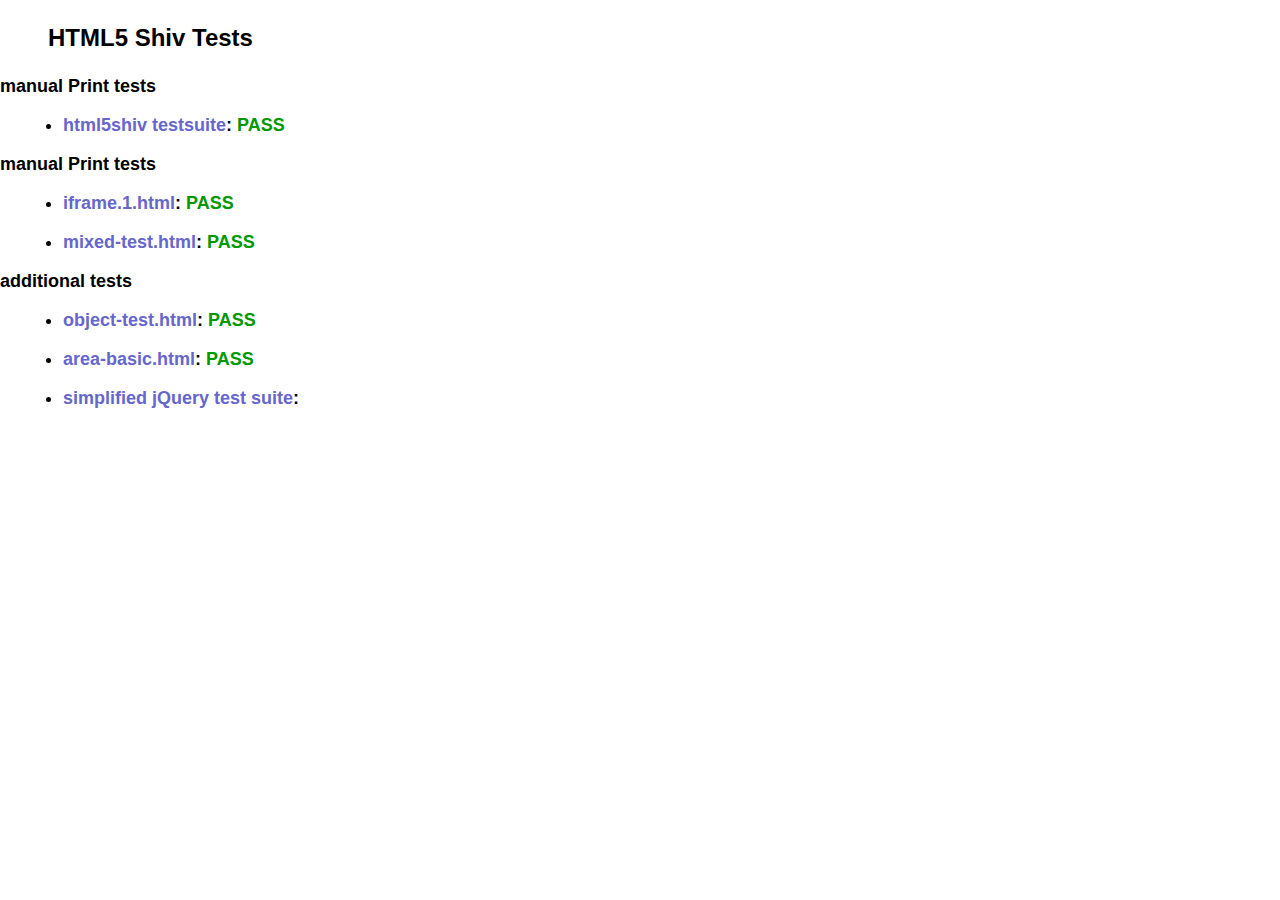
<file: style/html5shiv-master/html5shiv-master/test/index.html>
<!doctype html>
<html>
	<head>
		<meta charset="utf-8">
		<title>IE&lt;9 HTML5 Shiv Tests</title>
		<link rel="stylesheet" href="style.css">
		<script src="../src/html5shiv-printshiv.js"></script>
	</head>
	<body>
		<h1>
			HTML5 Shiv Tests
		</h1>
		<h2>manual Print tests</h2>
		<ul>
			<li>
				<a href="html5shiv.html">html5shiv testsuite</a>: <span class="pass">PASS</span>
			</li>
			
		</ul>
		<h2>manual Print tests</h2>
		<ul>
			<li>
				<a href="iframe.1.html">iframe.1.html</a>: <span class="pass">PASS</span>
			</li>
			<li>
				<a href="mixed-test.html">mixed-test.html</a>: <span class="pass">PASS</span>
			</li>
			
		</ul>
		<h2>additional tests</h2>
		<ul>
			
			<li>
				<a href="object-test.html">object-test.html</a>: <span class="pass">PASS</span>
			</li>
			
			<li>
				<a href="highcharts/area-basic.html">area-basic.html</a>: <span class="pass">PASS</span>
			</li>
			<li>
				<a href="jquery-1.7.1/index.html">simplified jQuery test suite</a>:
			</li>
		</ul>
	<body>
</html>
</file>
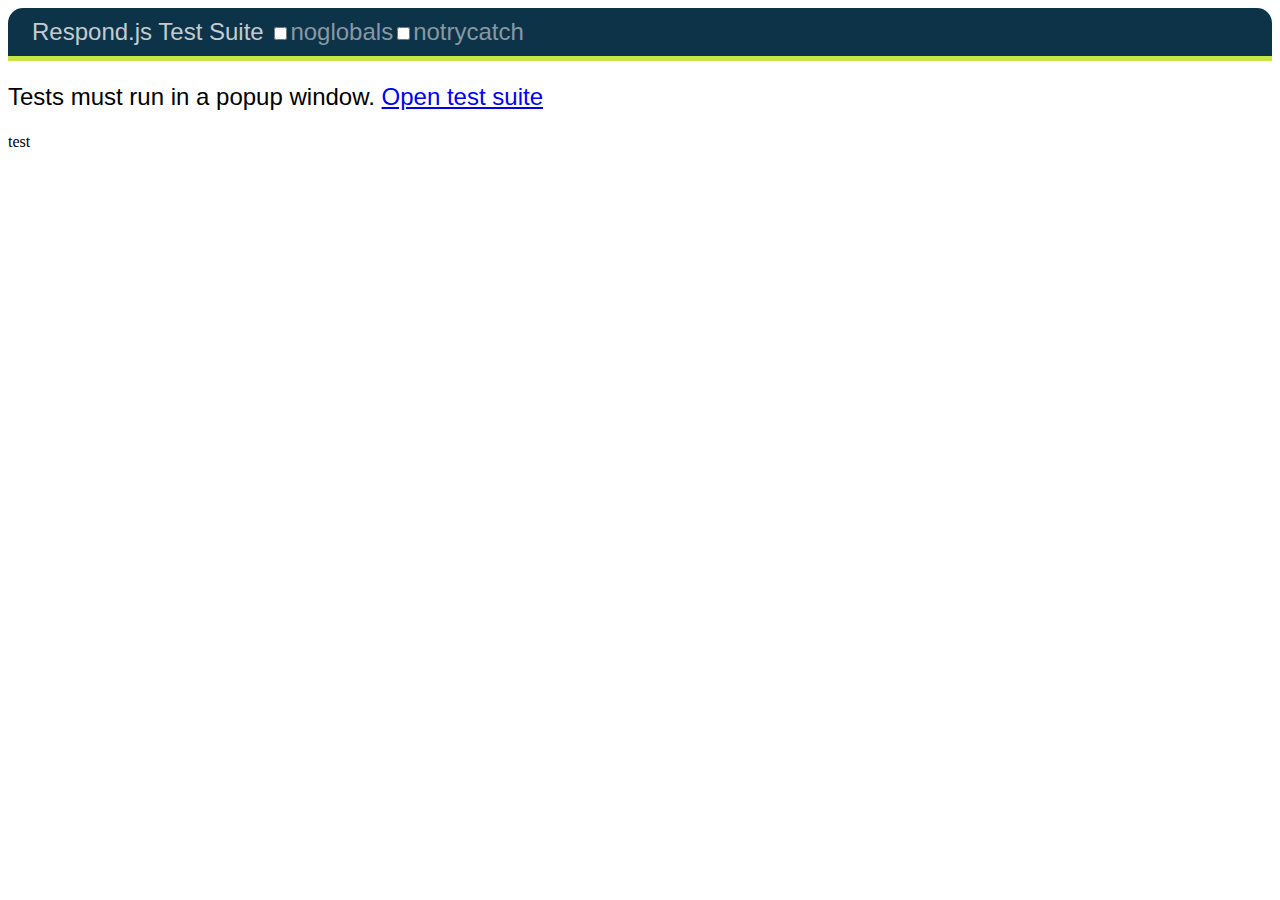
<file: style/Respond-master/Respond-master/test/unit/index.html>
<!DOCTYPE html>
<html>
<head>
	<meta charset="utf-8" />
	<title>Respond.js Test Suite</title>
	<link rel="stylesheet" href="qunit/qunit.css" media="screen">
	<script src="qunit/qunit.js"></script>
	<link href="test.css" rel="stylesheet" />
	<link href="test2.css" media="screen and (min-width: 950px)" rel="stylesheet" />
	<link href="test3.css" media="screen and (min-width: 68.75em)" rel="stylesheet" />
	<script src="../../dest/respond.src.js"></script>
	<script src="tests.js"></script>

</head>
<body>
	<h1 id="qunit-header">Respond.js Test Suite</h1>
	<h2 id="qunit-banner"></h2>
	<div id="qunit-testrunner-toolbar"></div>
	<h2 id="qunit-userAgent"></h2>
	<ol id="qunit-tests"></ol>
	
	<!-- tests must run in new window -->
	<div id="launcher"></div>
	
	<!-- elem for applying css via queries -->
	<div id="testelem" class="foo">test</div>
	
</body>
</html>
</file>
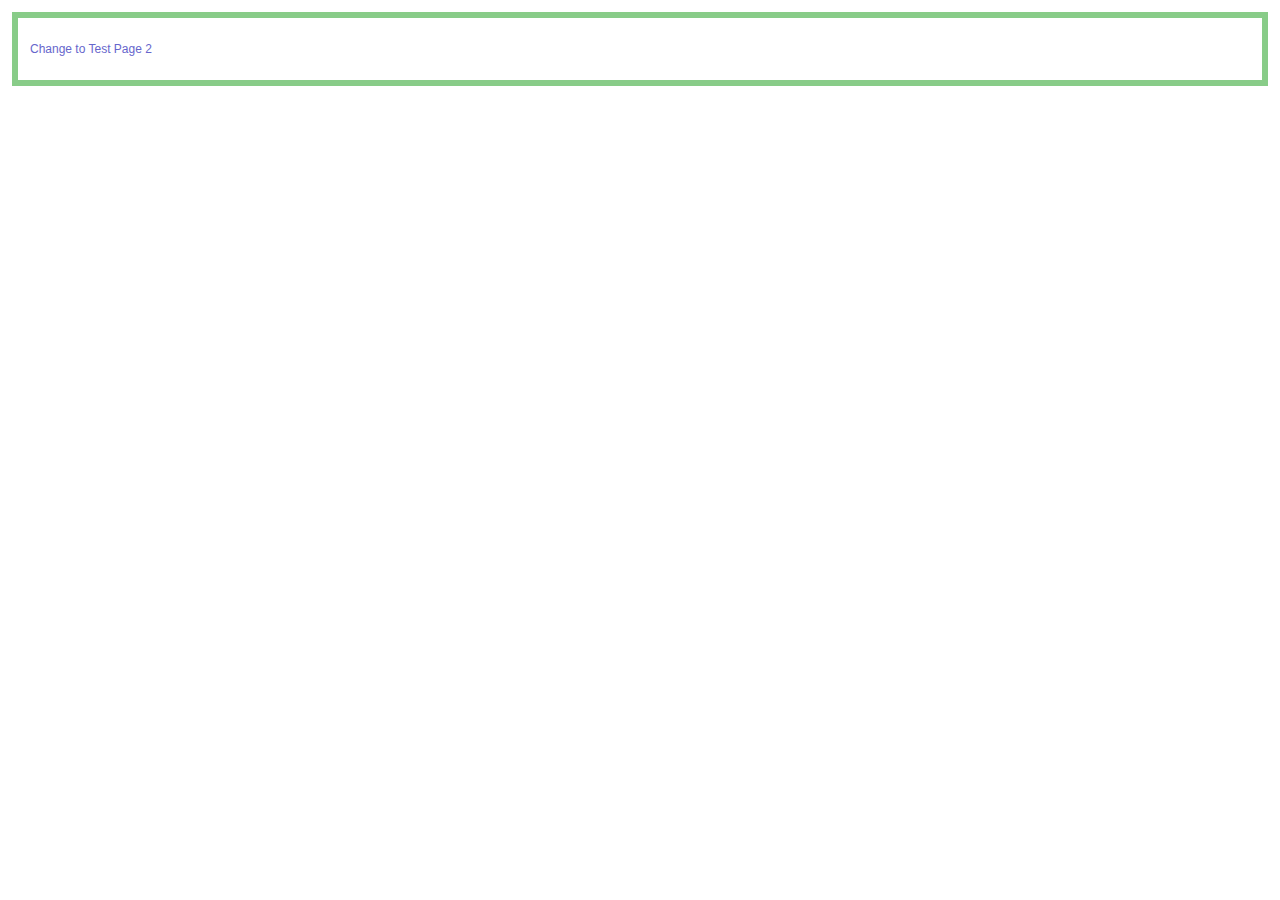
<file: style/html5shiv-master/html5shiv-master/test/iframe.1-1.html>
<!doctype html>
<html>
	<head>
		<meta charset="utf-8">
		<title>Test 1</title>
		<link rel="stylesheet" href="style.css">
		<script src="../src/html5shiv-printshiv.js"></script>
	</head>
	<body>
		<section>
			<p><a href="iframe.1-2.html">Change to Test Page 2</a></p>
		</section>
	</body>
</html>
</file>
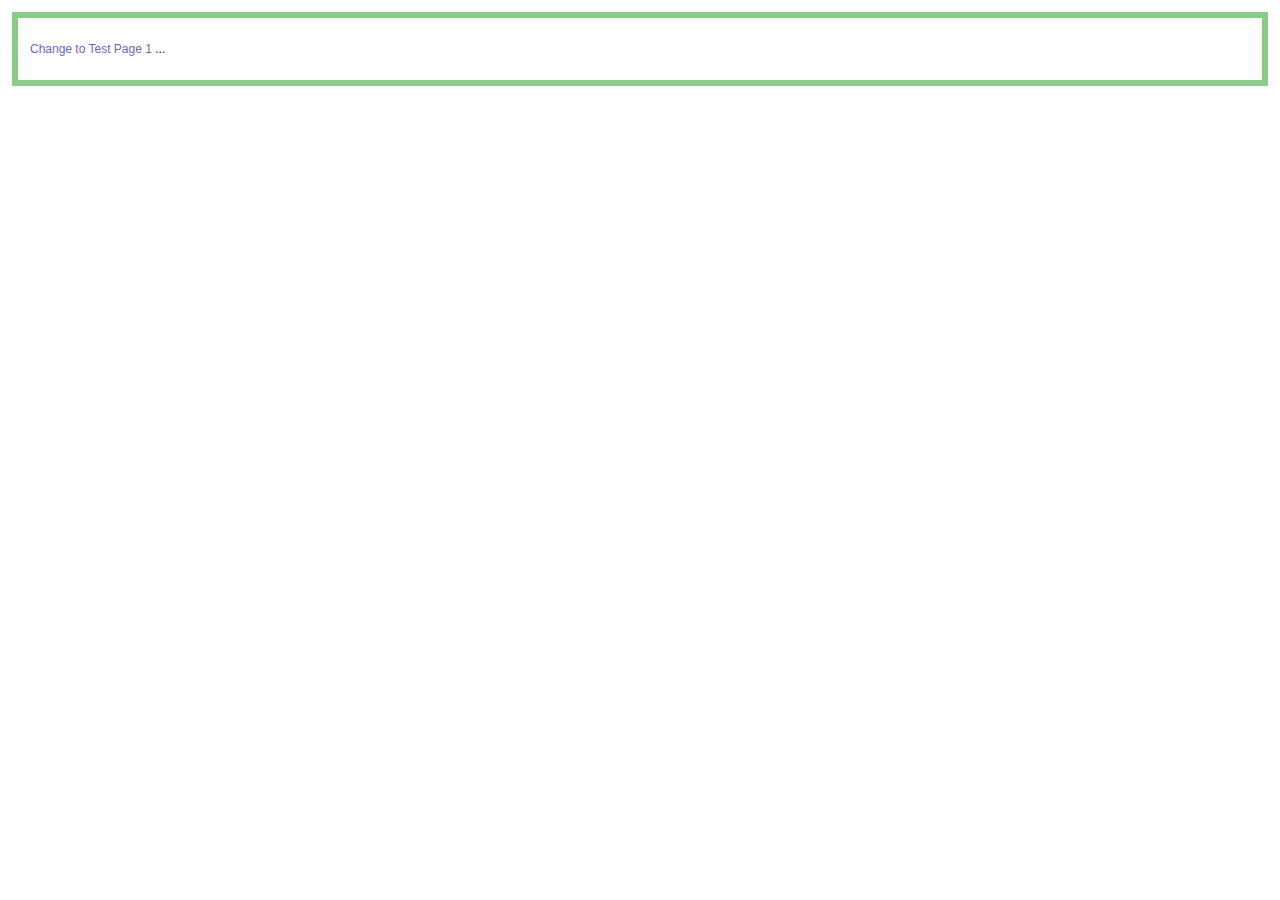
<file: style/html5shiv-master/html5shiv-master/test/iframe.1-2.html>
<!doctype html>
<html>
	<head>
		<meta charset="utf-8">
		<title>Test 2</title>
		<link rel="stylesheet" href="style.css">
		<script src="../src/html5shiv-printshiv.js"></script>
	<body>
		<section>
			<p><a href="iframe.1-1.html">Change to Test Page 1</a> <span contenteditable>...</span></p>
		</section>
	</body>
</html>
</file>
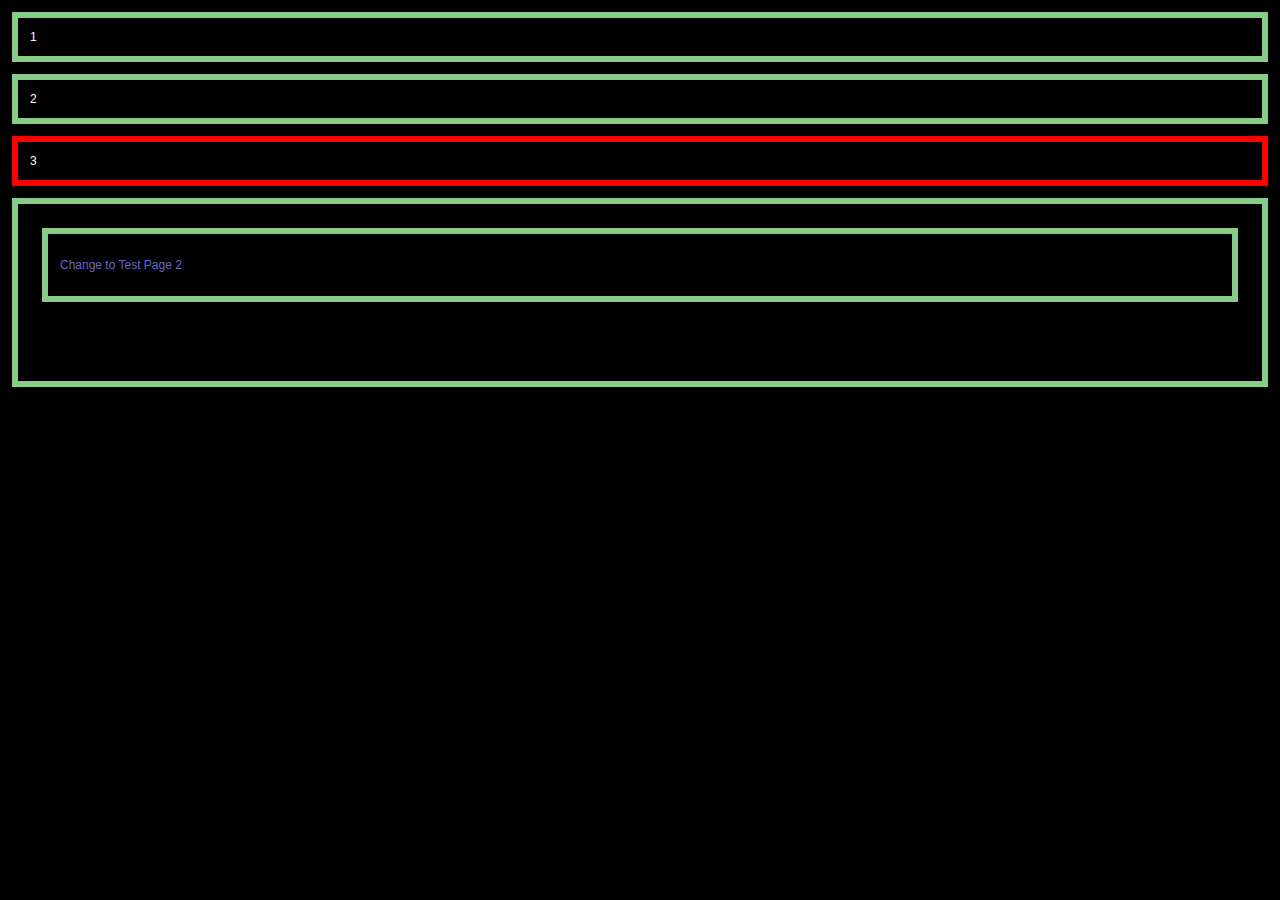
<file: style/html5shiv-master/html5shiv-master/test/iframe.1.html>
<!doctype html>
<html>
	<head>
		<meta charset="utf-8">
		<title>HTML5Shiv</title>
		<link rel="stylesheet" href="style.css">
		<style>
			body {
				color: #fff;
				background: url(data/body-crash.jpg);
			}
		</style>
		<script src="../src/html5shiv-printshiv.js"></script>
		<script src="//use.typekit.com/fbz1vwc.js"></script>
		<script>
			Typekit.load();
		</script>
	</head>
	<body>
		<section>1</section>
		<section>2</section>
		<section style="border-color: red;">3</section>
		<section>
			<iframe src="iframe.1-1.html" style="width:100%;height:100%;" frameborder="0"></iframe>
		</section>
	</body>
</html>
</file>
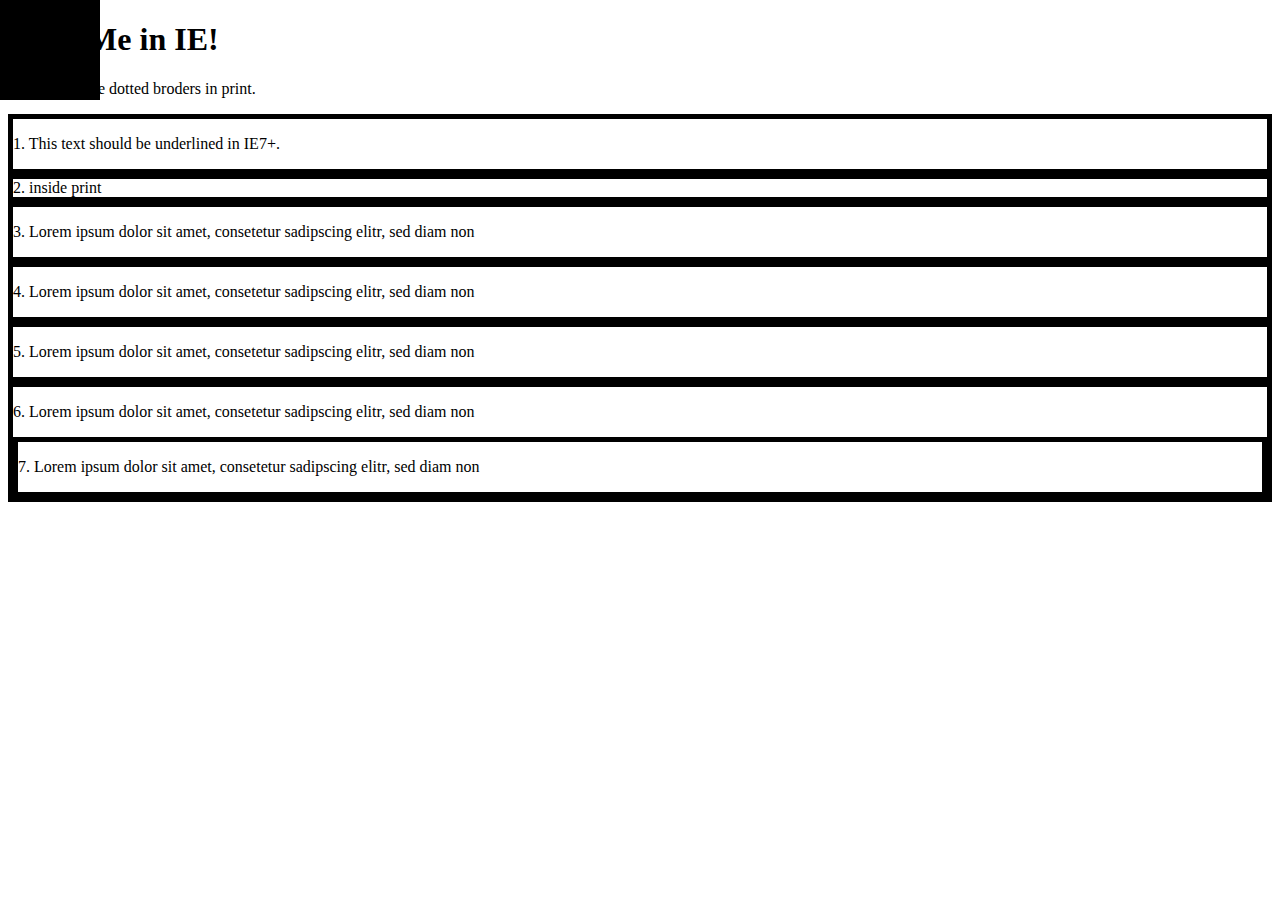
<file: style/html5shiv-master/html5shiv-master/test/mixed-test.html>
<!doctype html>
<html>
	<head>
		<meta charset="utf-8">
		<title>IEPP Test Suite</title>
		<link rel="stylesheet" href="data/inline-mixed-media.css">
		<link rel="stylesheet" href="data/inline-print-media.css">
		<link rel="stylesheet" href="data/print.css" media="print">
		<link rel="stylesheet" href="data/screen.css" media="screen, projection">
		<link rel="stylesheet" href="data/print-styles.css" media="print">
		<style>
			body {
				background: url(data/body-crash.jpg) no-repeat;
			}
		</style>
		<style>
			form {
				margin: 0;
			}
			article#inline-print {
				border: 5px solid #000;
			}
			section div article {
				border: 5px solid #000;
			}
			section[data-article="article"] {
				border: 5px solid #000;
			}
		</style>
		<style media="print">
			article#inline-print {
				border: 5px dotted #000;
			}
			section div article {
				border: 5px dotted #000;
			}
			section[data-article="article"] {
				border: 5px dotted #000;
			}
			p+article {
				text-decoration: underline;
			}
		</style>
		<script src="../src/html5shiv-printshiv.js"></script>
		
		<script src="//use.typekit.com/fbz1vwc.js"></script>
		<script>
			Typekit.load();
		</script>
	</head>
	<body id="print-body-id" class="print-body-class">
		<h1>
			Print Me in IE!
		</h1>
		<p>You should see dotted broders in print.</p>
		<article class="inline-mixed-media">
			<p>
				1. This text should be underlined in IE7+.
			</p>
		</article>
		<article class="inline-print-media">
			<form action="/test/ test">
				<div class="inside-of-form">2. inside print</div>
			</form>
		</article>
		<article class="print">
			<p>
				3. Lorem ipsum dolor sit amet, consetetur sadipscing elitr,  sed diam non
			</p>
		</article>
		<div class="print-styles">
			<article>
				<p>
					4. Lorem ipsum dolor sit amet, consetetur sadipscing elitr,  sed diam non
				</p>
			</article>
		</div>
		<article class="print-styles-print">
			<p>
				5. Lorem ipsum dolor sit amet, consetetur sadipscing elitr,  sed diam non
			</p>
		</article>
		<section>
			<div data-article="article">
				<article>
					<p>
						6. Lorem ipsum dolor sit amet, consetetur sadipscing elitr,  sed diam non
					</p>

					<section data-article="article">
						<p>
							7. Lorem ipsum dolor sit amet, consetetur sadipscing elitr,  sed diam non
						</p>
					</section>
				</article>
			</div>
		</section>
	</body>
</html>
</file>
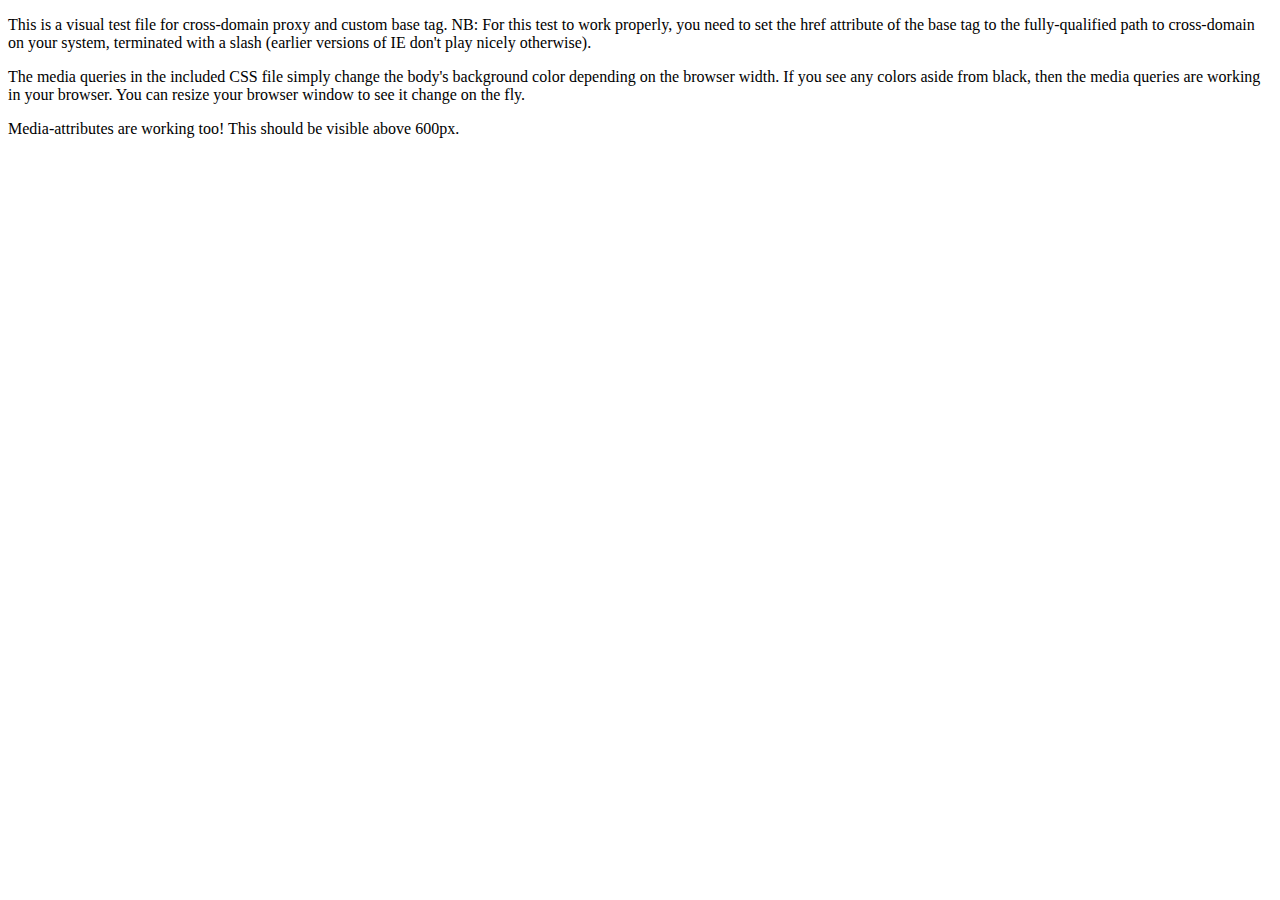
<file: style/Respond-master/Respond-master/cross-domain/example-base.html>
<!DOCTYPE html>
<html>
<head>
	<!-- Change this to match your local server hostname and path -->
	<base href="http://localhost/Respond/cross-domain/"><!--[if lte IE 6]></base><![endif]-->
		<meta charset="utf-8" />
	<title>Respond JS Test Page</title>
	<link href="https://rawgithub.com/scottjehl/Respond/master/test/test.css" rel="stylesheet"/>
	<link href="https://rawgithub.com/scottjehl/Respond/master/test/test2.css" media="screen and (min-width: 600px)" rel="stylesheet"/>
	<script src="../dest/respond.src.js"></script>
	
	<!-- Respond.js proxy on external server -->
	<link href="https://rawgithub.com/scottjehl/Respond/master/cross-domain/respond-proxy.html" id="respond-proxy" rel="respond-proxy" />
	<link href="respond.proxy.gif" id="respond-redirect" rel="respond-redirect" />
	<script src="respond.proxy.js"></script>
</head> 
<body>
	<p>This is a visual test file for cross-domain proxy and custom base tag. NB: For this test to work properly, you need to set the href attribute of the base tag to the fully-qualified path to cross-domain on your system, terminated with a slash (earlier versions of IE don't play nicely otherwise).</p>

	<p>The media queries in the included CSS file simply change the body's background color depending on the browser width. If you see any colors aside from black, then the media queries are working in your browser. You can resize your browser window to see it change on the fly.</p>


	<p id="attribute-test">Media-attributes are working too! This should be visible above 600px.</p>

</body>
</html>
</file>
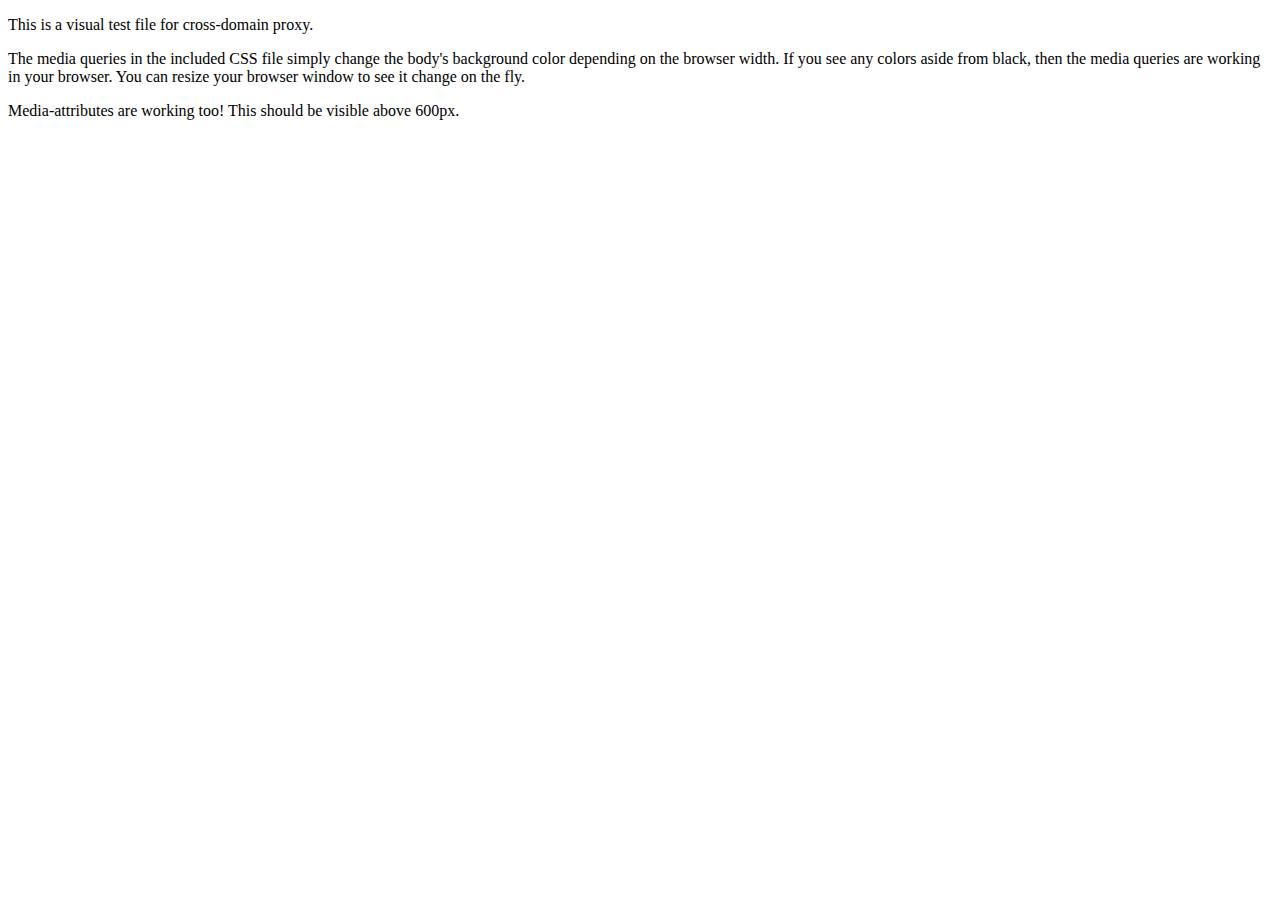
<file: style/Respond-master/Respond-master/cross-domain/example.html>
<!DOCTYPE html>
<html>
<head>
	<meta charset="utf-8" />
	<title>Respond JS Test Page</title>
	<link href="https://rawgithub.com/scottjehl/Respond/master/test/test.css" rel="stylesheet"/>
	<link href="https://rawgithub.com/scottjehl/Respond/master/test/test2.css" media="screen and (min-width: 600px)" rel="stylesheet"/>
	<script src="../dest/respond.src.js"></script>
	
	<!-- Respond.js proxy on external server -->
	<link href="https://rawgithub.com/scottjehl/Respond/master/cross-domain/respond-proxy.html" id="respond-proxy" rel="respond-proxy" />
	<link href="respond.proxy.gif" id="respond-redirect" rel="respond-redirect" />
	<script src="respond.proxy.js"></script>
</head> 
<body>
	<p>This is a visual test file for cross-domain proxy.</p>

	<p>The media queries in the included CSS file simply change the body's background color depending on the browser width. If you see any colors aside from black, then the media queries are working in your browser. You can resize your browser window to see it change on the fly.</p>


	<p id="attribute-test">Media-attributes are working too! This should be visible above 600px.</p>

</body>
</html>
</file>
<file: style/html5shiv-master/html5shiv-master/test/style.css>
@import url(style.all.css);
@import url(style.print.css);
</file>
<file: style/Respond-master/Respond-master/test/unit/test.css>
.launcher #qunit-testrunner-toolbar,
.launcher #qunit-userAgent,
.launcher #qunit-tests,
.launcher #qunit-testresult {
	display: none;
}
.launcher #launcher {

	font: 1.5em/1 bold Helvetica, sans-serif;
}

#testelem {
	width: 50px;
	overflow: hidden;
	display: block;
}

/* a style like this should never apply in IE. If it does, tests will fail */
@media screen and (view-mode: minimized) {
	#testelem {
		width: 10px !important;
	}
}

/*styles for 480px and up - media type purposely left out here to test that in the process */
@media (min-width: 480px) {
	#testelem {
		width: 150px;
	}
	#testelem[class=foo] {
		height: 200px;
	}
}

/*styles for 500px and under*/
@media screen and (max-width: 460px) {
	#testelem {
		height: 150px;
	}
}

/* testing em unit support - 33em should be 528px and 35em should be 560px in IE with default font settings */
@media screen and (min-width: 33em) and (max-width: 38em) {
	#testelem {
		width: 75px;
	}
}



/*styles for 620px and up */
@media only screen and (min-width: 620px) {
	#testelem {
		width: 250px;
	}
}


/*styles for 760px and up */
@media only print, only screen and (min-width: 760px) {
	#testelem {
		width: 350px;
	}
}


/*styles for print that shouldn't apply */
@media only print and (min-width: 800px) {
	#testelem {
		width: 500px;
	}
}
</file>
<file: style/Respond-master/Respond-master/test/unit/test2.css>
/* this stylesheet was referenced via a link that had a media attr defined
it should only apply on window > 950px */
#testelem {
	width: 16px;
}
</file>
<file: style/Respond-master/Respond-master/test/unit/test3.css>
/* this stylesheet was referenced via a link that had a media attr defined
it should only apply on screen > 87.5em (1400px) */
#testelem {
	width: 25px;
}
</file>
<file: style/html5shiv-master/html5shiv-master/test/data/inline-mixed-media.css>
@media screen, handheld {
	article.inline-mixed-media {
		border: 5px solid #000;
	}
}

@media print  {
	article.inline-mixed-media {
		border: 5px dotted #000;
	}
}
</file>
<file: style/html5shiv-master/html5shiv-master/test/data/inline-print-media.css>
.inline-print-media form {
	border: 5px solid #000;
}
@media print  {
	.inline-print-media form {
		border: 5px dotted #000;
	}
}
</file>
<file: style/html5shiv-master/html5shiv-master/test/data/print.css>
article.print {
	border: 5px dotted #000;
}
</file>
<file: style/html5shiv-master/html5shiv-master/test/data/screen.css>
article.print {
	border: 5px solid #000;
}
.print-styles article {
	border: 5px solid #000;
}
article.print-styles-print {
	border: 5px solid #000;
}
</file>
<file: style/html5shiv-master/html5shiv-master/test/data/print-styles.css>
.print-styles article {
	border: 5px dotted #000;
}
@media print {
	article.print-styles-print {
		border: 5px dotted #000;
	}
}
</file>
<file: style/Respond-master/Respond-master/test/unit/qunit/qunit.css>
/**
 * QUnit v1.3.0pre - A JavaScript Unit Testing Framework
 *
 * http://docs.jquery.com/QUnit
 *
 * Copyright (c) 2011 John Resig, Jörn Zaefferer
 * Dual licensed under the MIT (MIT-LICENSE.txt)
 * or GPL (GPL-LICENSE.txt) licenses.
 */

/** Font Family and Sizes */

#qunit-tests, #qunit-header, #qunit-banner, #qunit-testrunner-toolbar, #qunit-userAgent, #qunit-testresult {
	font-family: "Helvetica Neue Light", "HelveticaNeue-Light", "Helvetica Neue", Calibri, Helvetica, Arial, sans-serif;
}

#qunit-testrunner-toolbar, #qunit-userAgent, #qunit-testresult, #qunit-tests li { font-size: small; }
#qunit-tests { font-size: smaller; }


/** Resets */

#qunit-tests, #qunit-tests ol, #qunit-header, #qunit-banner, #qunit-userAgent, #qunit-testresult {
	margin: 0;
	padding: 0;
}


/** Header */

#qunit-header {
	padding: 0.5em 0 0.5em 1em;

	color: #8699a4;
	background-color: #0d3349;

	font-size: 1.5em;
	line-height: 1em;
	font-weight: normal;

	border-radius: 15px 15px 0 0;
	-moz-border-radius: 15px 15px 0 0;
	-webkit-border-top-right-radius: 15px;
	-webkit-border-top-left-radius: 15px;
}

#qunit-header a {
	text-decoration: none;
	color: #c2ccd1;
}

#qunit-header a:hover,
#qunit-header a:focus {
	color: #fff;
}

#qunit-banner {
	height: 5px;
}

#qunit-testrunner-toolbar {
	padding: 0.5em 0 0.5em 2em;
	color: #5E740B;
	background-color: #eee;
}

#qunit-userAgent {
	padding: 0.5em 0 0.5em 2.5em;
	background-color: #2b81af;
	color: #fff;
	text-shadow: rgba(0, 0, 0, 0.5) 2px 2px 1px;
}


/** Tests: Pass/Fail */

#qunit-tests {
	list-style-position: inside;
}

#qunit-tests li {
	padding: 0.4em 0.5em 0.4em 2.5em;
	border-bottom: 1px solid #fff;
	list-style-position: inside;
}

#qunit-tests.hidepass li.pass, #qunit-tests.hidepass li.running  {
	display: none;
}

#qunit-tests li strong {
	cursor: pointer;
}

#qunit-tests li a {
	padding: 0.5em;
	color: #c2ccd1;
	text-decoration: none;
}
#qunit-tests li a:hover,
#qunit-tests li a:focus {
	color: #000;
}

#qunit-tests ol {
	margin-top: 0.5em;
	padding: 0.5em;

	background-color: #fff;

	border-radius: 15px;
	-moz-border-radius: 15px;
	-webkit-border-radius: 15px;

	box-shadow: inset 0px 2px 13px #999;
	-moz-box-shadow: inset 0px 2px 13px #999;
	-webkit-box-shadow: inset 0px 2px 13px #999;
}

#qunit-tests table {
	border-collapse: collapse;
	margin-top: .2em;
}

#qunit-tests th {
	text-align: right;
	vertical-align: top;
	padding: 0 .5em 0 0;
}

#qunit-tests td {
	vertical-align: top;
}

#qunit-tests pre {
	margin: 0;
	white-space: pre-wrap;
	word-wrap: break-word;
}

#qunit-tests del {
	background-color: #e0f2be;
	color: #374e0c;
	text-decoration: none;
}

#qunit-tests ins {
	background-color: #ffcaca;
	color: #500;
	text-decoration: none;
}

/*** Test Counts */

#qunit-tests b.counts                       { color: black; }
#qunit-tests b.passed                       { color: #5E740B; }
#qunit-tests b.failed                       { color: #710909; }

#qunit-tests li li {
	margin: 0.5em;
	padding: 0.4em 0.5em 0.4em 0.5em;
	background-color: #fff;
	border-bottom: none;
	list-style-position: inside;
}

/*** Passing Styles */

#qunit-tests li li.pass {
	color: #5E740B;
	background-color: #fff;
	border-left: 26px solid #C6E746;
}

#qunit-tests .pass                          { color: #528CE0; background-color: #D2E0E6; }
#qunit-tests .pass .test-name               { color: #366097; }

#qunit-tests .pass .test-actual,
#qunit-tests .pass .test-expected           { color: #999999; }

#qunit-banner.qunit-pass                    { background-color: #C6E746; }

/*** Failing Styles */

#qunit-tests li li.fail {
	color: #710909;
	background-color: #fff;
	border-left: 26px solid #EE5757;
	white-space: pre;
}

#qunit-tests > li:last-child {
	border-radius: 0 0 15px 15px;
	-moz-border-radius: 0 0 15px 15px;
	-webkit-border-bottom-right-radius: 15px;
	-webkit-border-bottom-left-radius: 15px;
}

#qunit-tests .fail                          { color: #000000; background-color: #EE5757; }
#qunit-tests .fail .test-name,
#qunit-tests .fail .module-name             { color: #000000; }

#qunit-tests .fail .test-actual             { color: #EE5757; }
#qunit-tests .fail .test-expected           { color: green;   }

#qunit-banner.qunit-fail                    { background-color: #EE5757; }


/** Result */

#qunit-testresult {
	padding: 0.5em 0.5em 0.5em 2.5em;

	color: #2b81af;
	background-color: #D2E0E6;

	border-bottom: 1px solid white;
}

/** Fixture */

#qunit-fixture {
	position: absolute;
	top: -10000px;
	left: -10000px;
}
</file>
